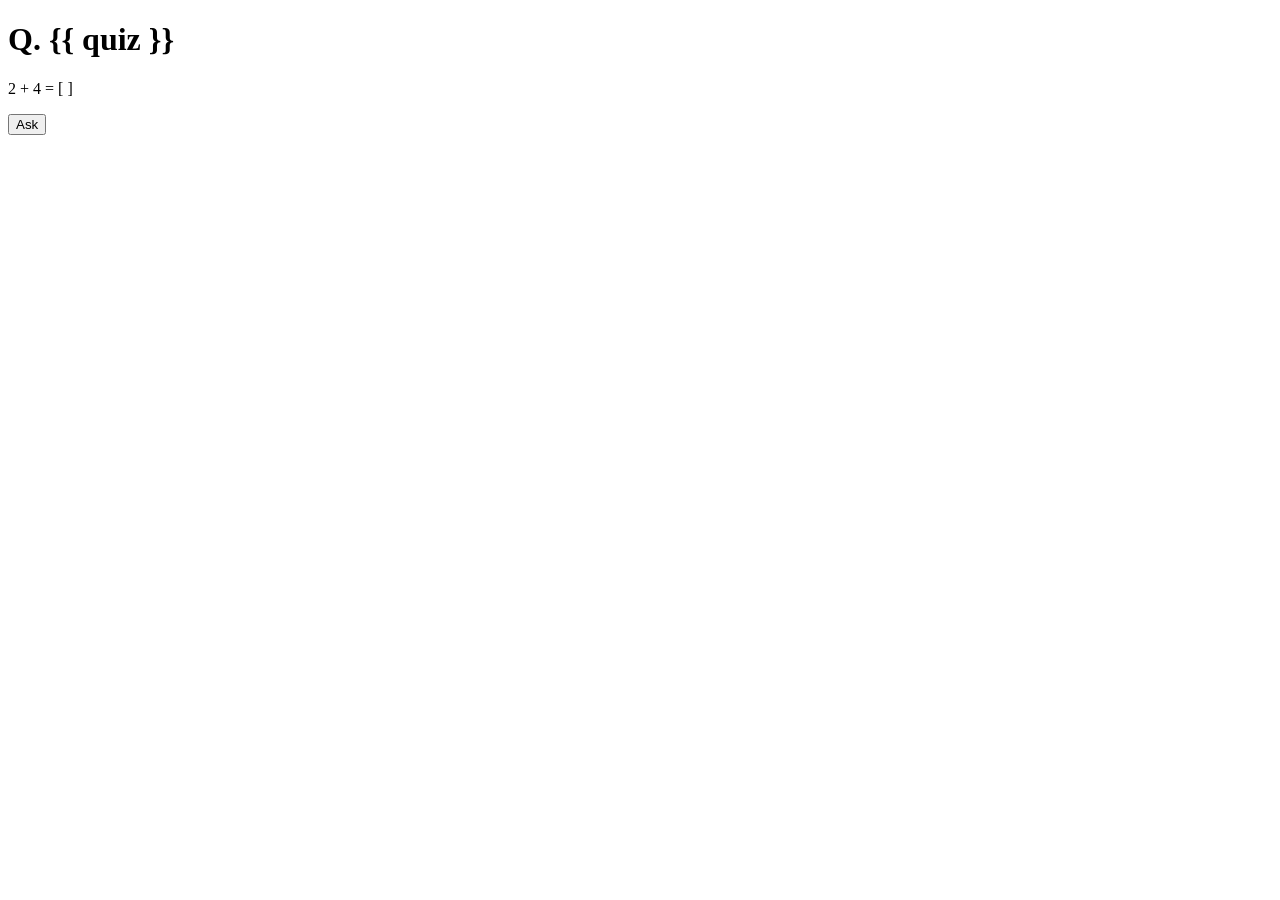
<file: lectures/templates/lectures/learner_quiz.html>
<!DOCTYPE html>
<html lang="en">
  <head>
    <meta charset="UTF-8" />
    <title>Learner's Page</title>
  </head>
  <body>
    <h1>Q. {{ quiz }}</h1>
    <p>2 + 4 = [ ]</p>
    <button id="askButton">Ask</button>

    <script>
      document
        .getElementById("askButton")
        .addEventListener("click", async function () {
          try {
            const response = await fetch("/hwmon/mode/", {
              method: "POST",
              headers: {
                "Content-Type": "application/x-www-form-urlencoded",
              },
              body: "mode=teaching_assistant", // or any other mode you want to set
            });
            const data = await response.json();
            if (data.status === "success") {
              alert("Now you can ask!");
            } else {
              alert("Failed to change mode.");
            }
          } catch (error) {
            console.error("Error:", error);
            alert("An error occurred while trying to change the mode.");
          }
        });
    </script>
  </body>
</html>
</file>
